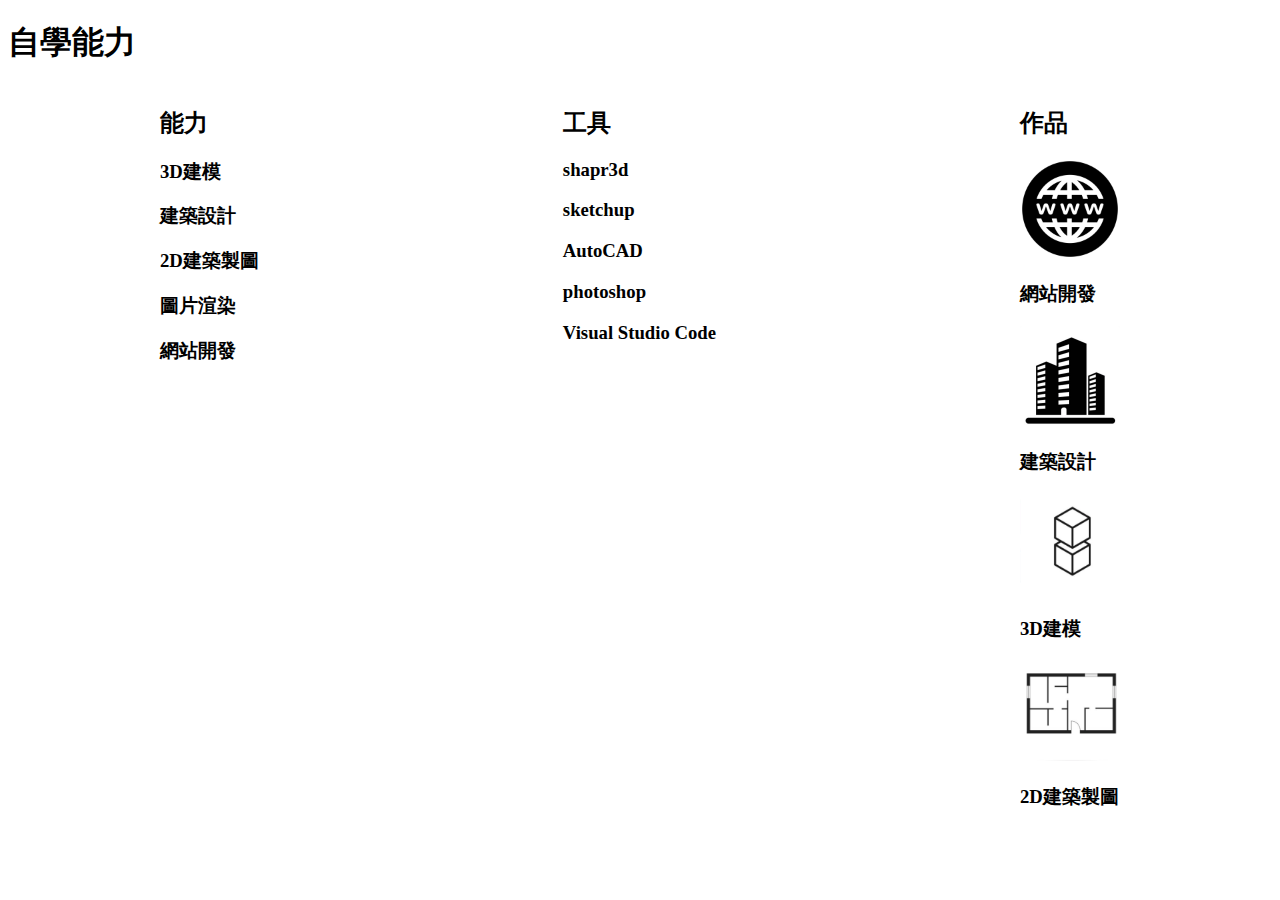
<file: index.html>
<!DOCTYPE html>
<html>
 <head>
    <meta charset="utf-8">
    <h1>自學能力</h1>
    <link rel="stylesheet" href="css/index.css">
    <script src="js/index.js"></script>
 </head>  
 <body>
    <div class="all">
        <div class="power-item">
            <h2 class="title">能力</h2>
            <h3>3D建模</h3>
            <h3>建築設計</h3>
            <h3>2D建築製圖</h3>
            <h3>圖片渲染</h3>
            <h3>網站開發</h3>
        </div>
        <div class="tool-item">
            <h2 class="title">工具</h2>
            <h3>shapr3d</h3>
            <h3>sketchup</h3>
            <h3>AutoCAD</h3>
            <h3>photoshop</h3>
            <h3>Visual Studio Code</h3>
        </div>
        <div class="work-item">
            <h2 class="title">作品</h1>
            <div class="image">
                <a href="website.html">
                    <img src="img/website.png" alt="網站開發" style="width:100px;height:100px;">
                </a>
                <h3>網站開發</h3>
                <a href="house.html">
                    <img src="img/house.png" alt="建築作品" style="width:100px;height:100px;">
                </a>
                <h3>建築設計</h3>
                <a href="model.html">
                    <img src="img/model.png" alt="建模作品" style="width:100px;height:100px;">
                </a>
                <h3>3D建模</h3>
                <a href="2dhouse.html">
                    <img src="img/2dhouse.png" alt="建模作品" style="width:100px;height:100px;">
                </a>
                <h3>2D建築製圖</h3>
            </div>
        </div>
    </div>
 </body> 
</html>
</file>
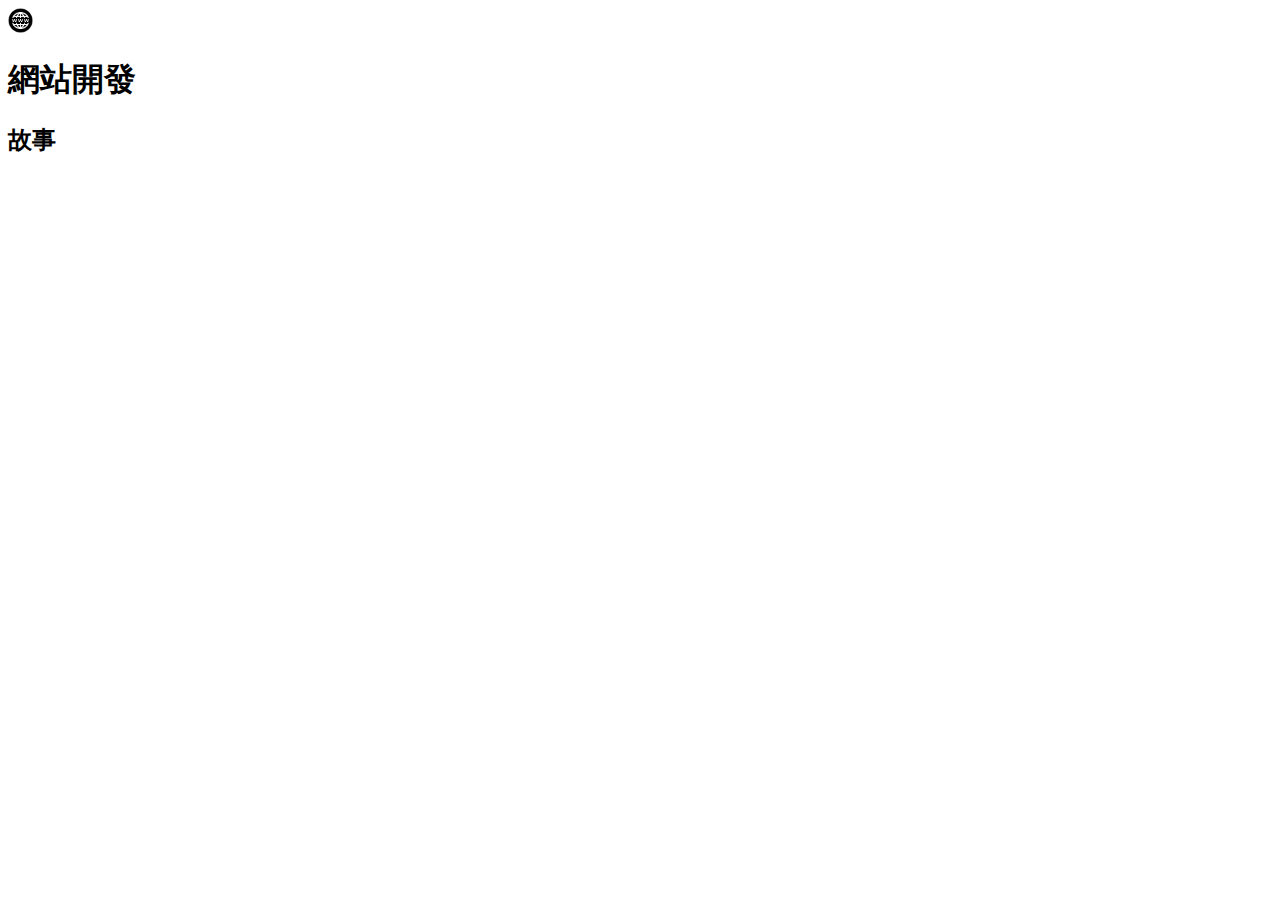
<file: website.html>
<!DOCTYPE html>
<html>
    <head>
        <meta charset="utf-8">
        <link rel="stylesheet" href="css/website.css">
        <script src="js/website.js"></script>
    </head>
    <body>
        <img src="img/website.png" alt="網站作品" style="width:25px;height:25px;">
        <h1>網站開發</h1>
        <h2>故事</h2>
    </body>
</html>
</file>
<file: css/index.css>
.all {
    display: flex;
    flex-direction: row;
    justify-content: space-around;
    flex-wrap: wrap;
}
</file>
<file: css/website.css>
.h2 {
    display: flex;
    flex-direction: row;
    justify-content: center;

}
</file>
